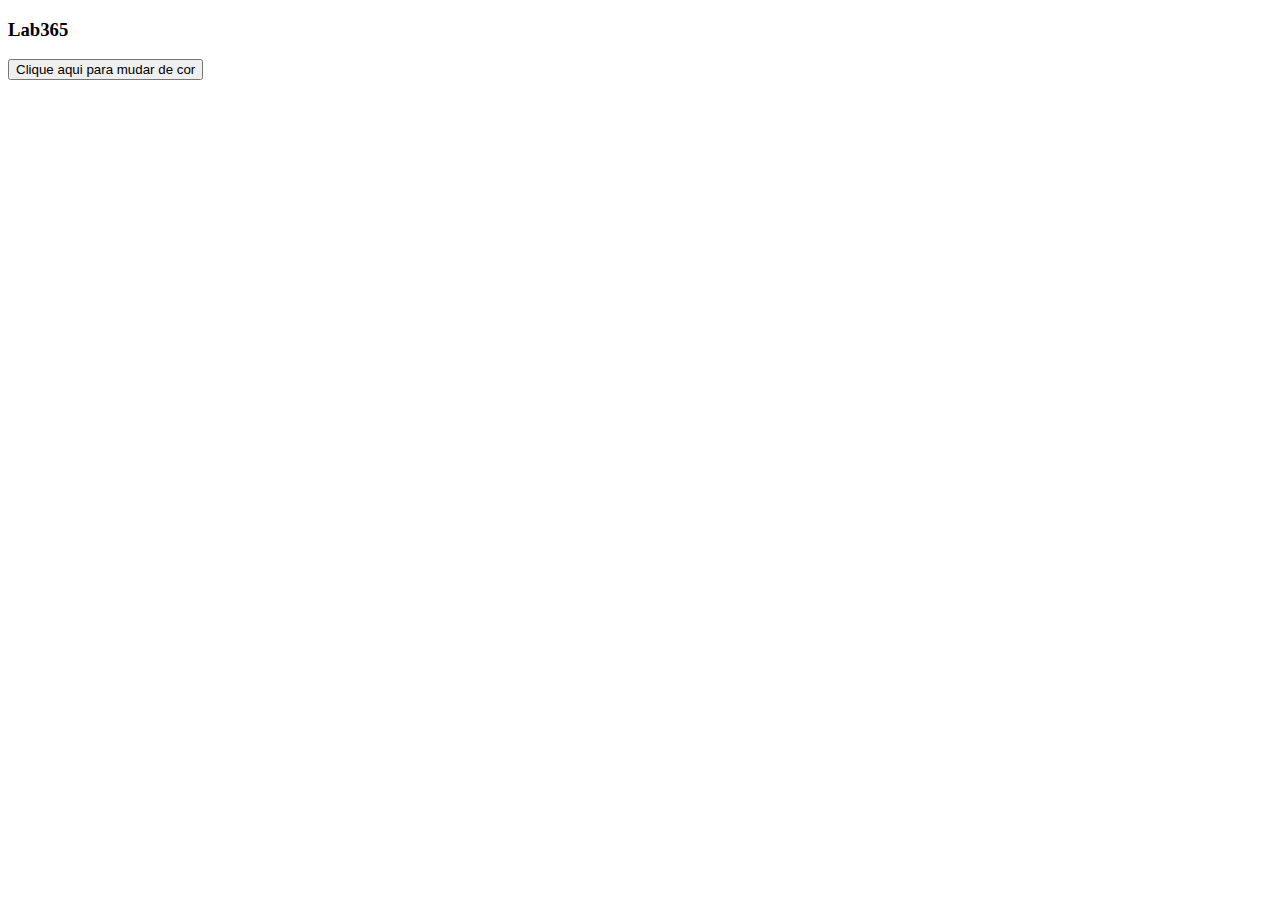
<file: [M1S08] - Ex 1 - Selecionar elemento por ID/index.html>
<!DOCTYPE html>
<html lang="pt-BR">
<head>
    <meta charset="UTF-8">
    <meta name="viewport" content="width=device-width, initial-scale=1.0">
    <title>Selecionar elemento por ID</title>
</head>
<body>
    <h3>Lab365</h3>
    <button onclick="clique()">Clique aqui para mudar de cor</button>
    <script src="/[M1S08] - Ex 1 - Selecionar elemento por ID/script.js"></script>
</body>
</html>
</file>
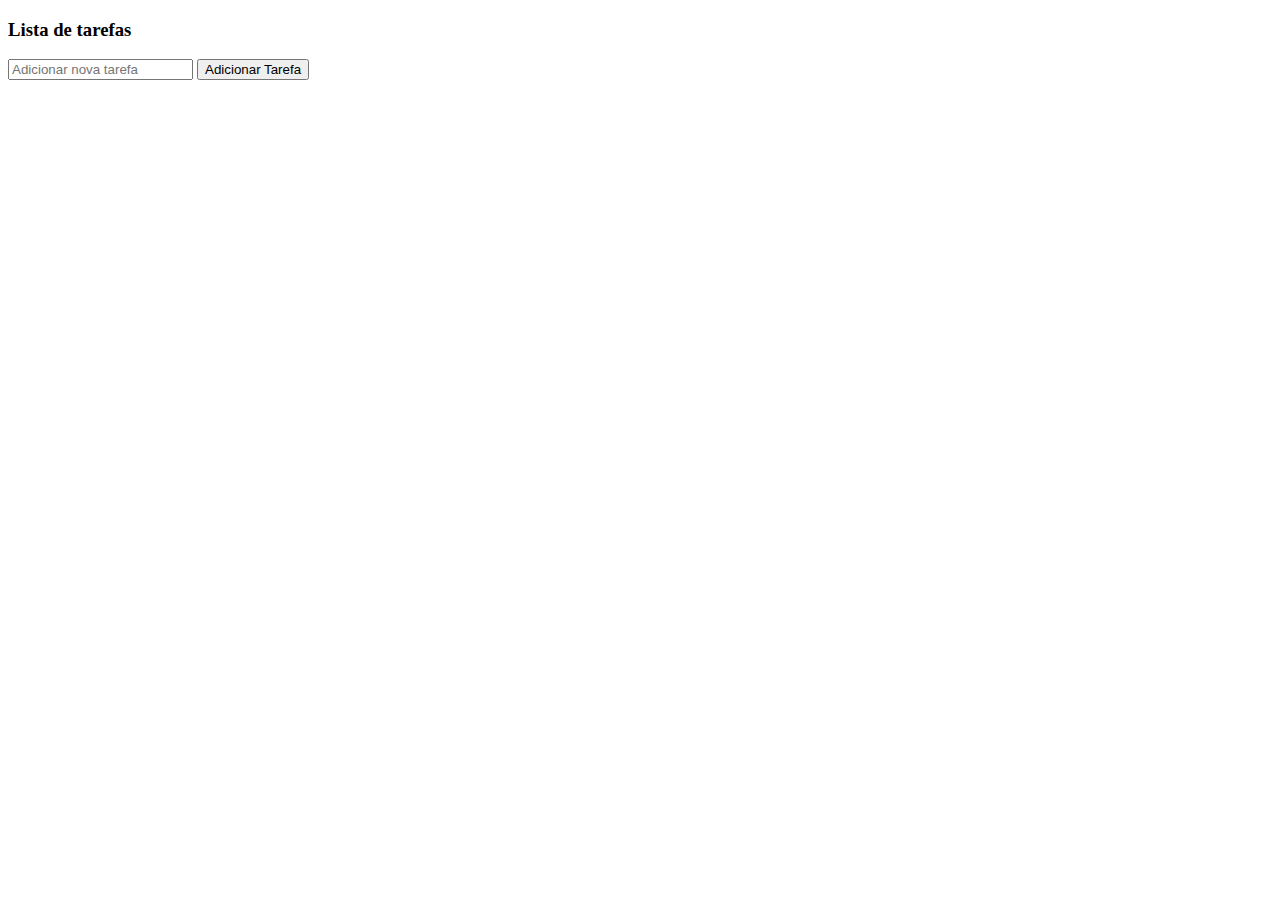
<file: [M1S08] - Ex 10 - Lista de tarefas/index.html>
<!DOCTYPE html>
<html lang="pt-BR">

<head>
    <meta charset="UTF-8">
    <meta name="viewport" content="width=device-width, initial-scale=1.0">
    <title>Lista de tarefas</title>
</head>

<body>
    <div class="container">
        <div class="title">
            <h3>Lista de tarefas</h3>
        </div>

        <div class="list-container">
            <input type="text" id="taskInput" placeholder="Adicionar nova tarefa">
            <button onclick="addTask()">Adicionar Tarefa</button>
            <ul id="tarefas">

            </ul>
        </div>
    </div>

    <script src="/[M1S08] - Ex 10 - Lista de tarefas/script.js"></script>
</body>

</html>
</file>
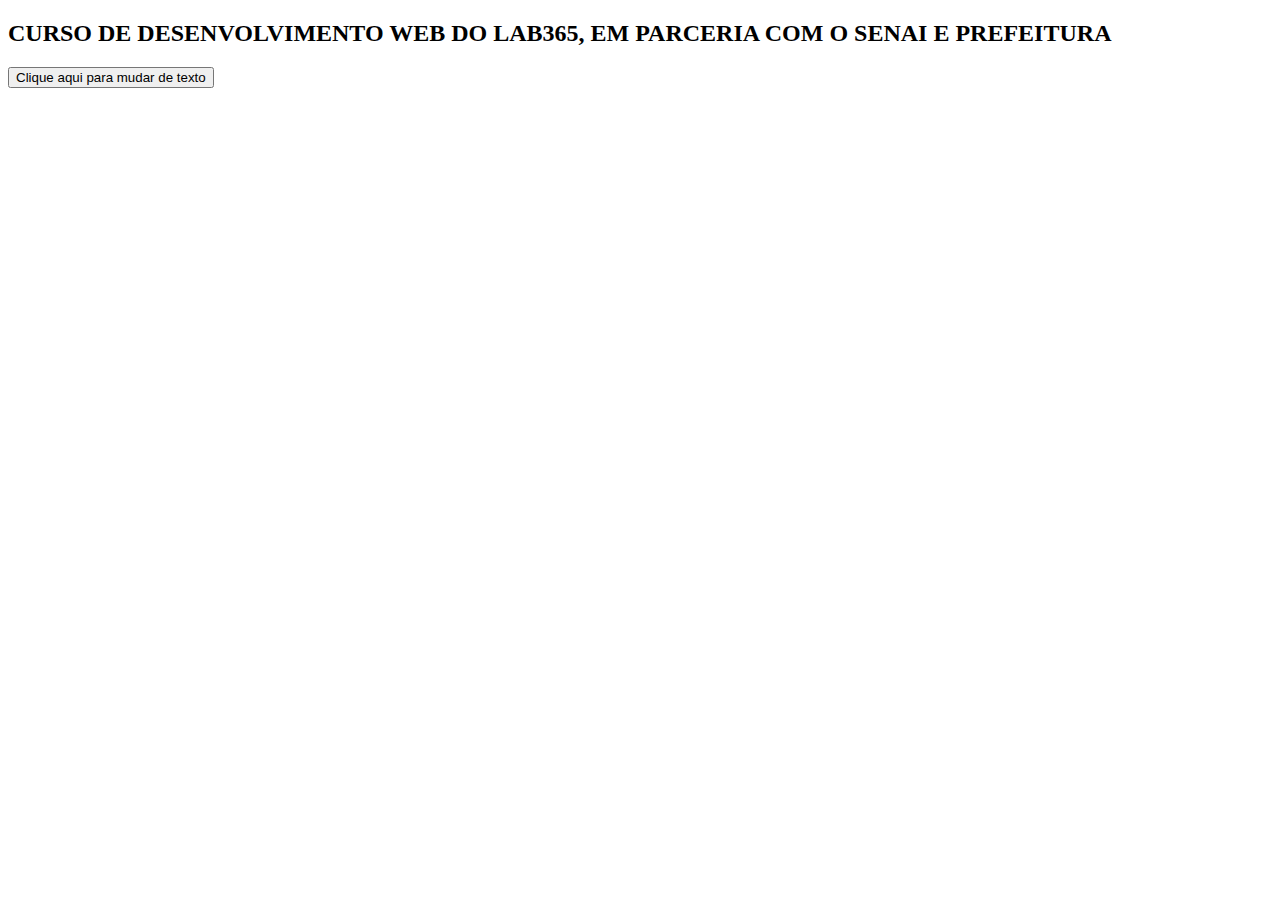
<file: [M1S08] - Ex 2 - Selecionar elemento por classe/index.html>
<!DOCTYPE html>
<html lang="pt-BR">
<head>
    <meta charset="UTF-8">
    <meta name="viewport" content="width=device-width, initial-scale=1.0">
    <title>Selecionar elemento por classe</title>
</head>
<body>
    <h2 class="mudarTexto"> CURSO DE DESENVOLVIMENTO WEB DO LAB365, EM PARCERIA COM O SENAI E PREFEITURA</h2>
    <button onclick="clique()">Clique aqui para mudar de texto</button>

    <script src="/[M1S08] - Ex 2 - Selecionar elemento por classe/script.js"></script>
</body>
</html>
</file>
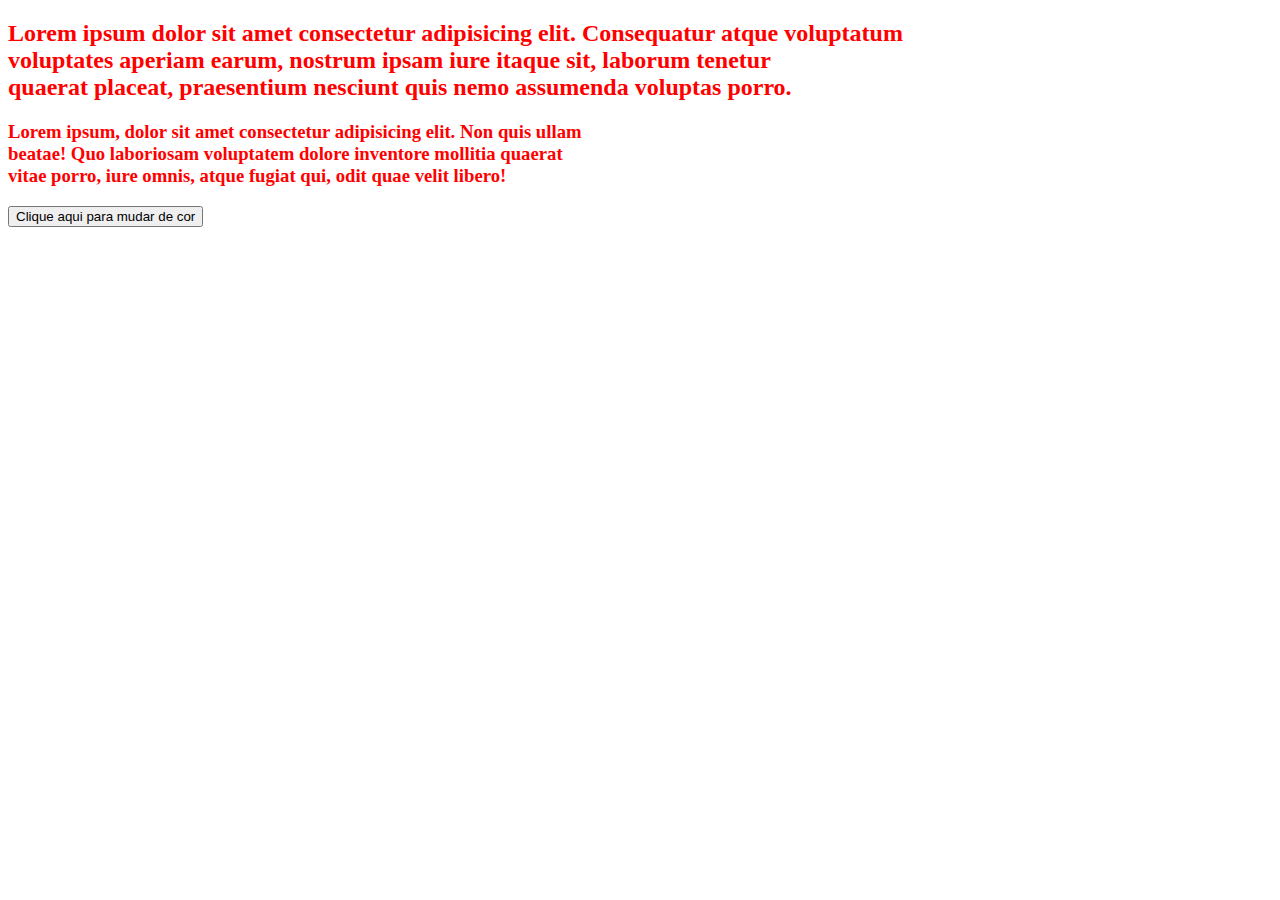
<file: [M1S08] - Ex 5 - Alterar Estilo por Classe/index.html>
<!DOCTYPE html>
<html lang="pt-BR">
<head>
    <meta charset="UTF-8">
    <meta name="viewport" content="width=device-width, initial-scale=1.0">
    <title>Selecionar elemento por ID</title>
</head>
<body>
    <div class="container" style="color: red;">
    <h2>Lorem ipsum dolor sit amet consectetur adipisicing elit. Consequatur atque voluptatum <br>
        voluptates aperiam earum, nostrum ipsam iure itaque sit, laborum tenetur <br>
        quaerat placeat, praesentium nesciunt quis nemo assumenda voluptas porro.</h2>
    <h3>Lorem ipsum, dolor sit amet consectetur adipisicing elit. Non quis ullam <br>
        beatae! Quo laboriosam voluptatem dolore inventore mollitia quaerat <br>vitae porro, iure omnis, atque fugiat qui, odit quae velit libero!</h3>
    </div>
    <button onclick="clique()">Clique aqui para mudar de cor</button>
    <script src="/[M1S08] - Ex 5 - Alterar Estilo por Classe/script.js"></script>
</body>
</html>
</file>
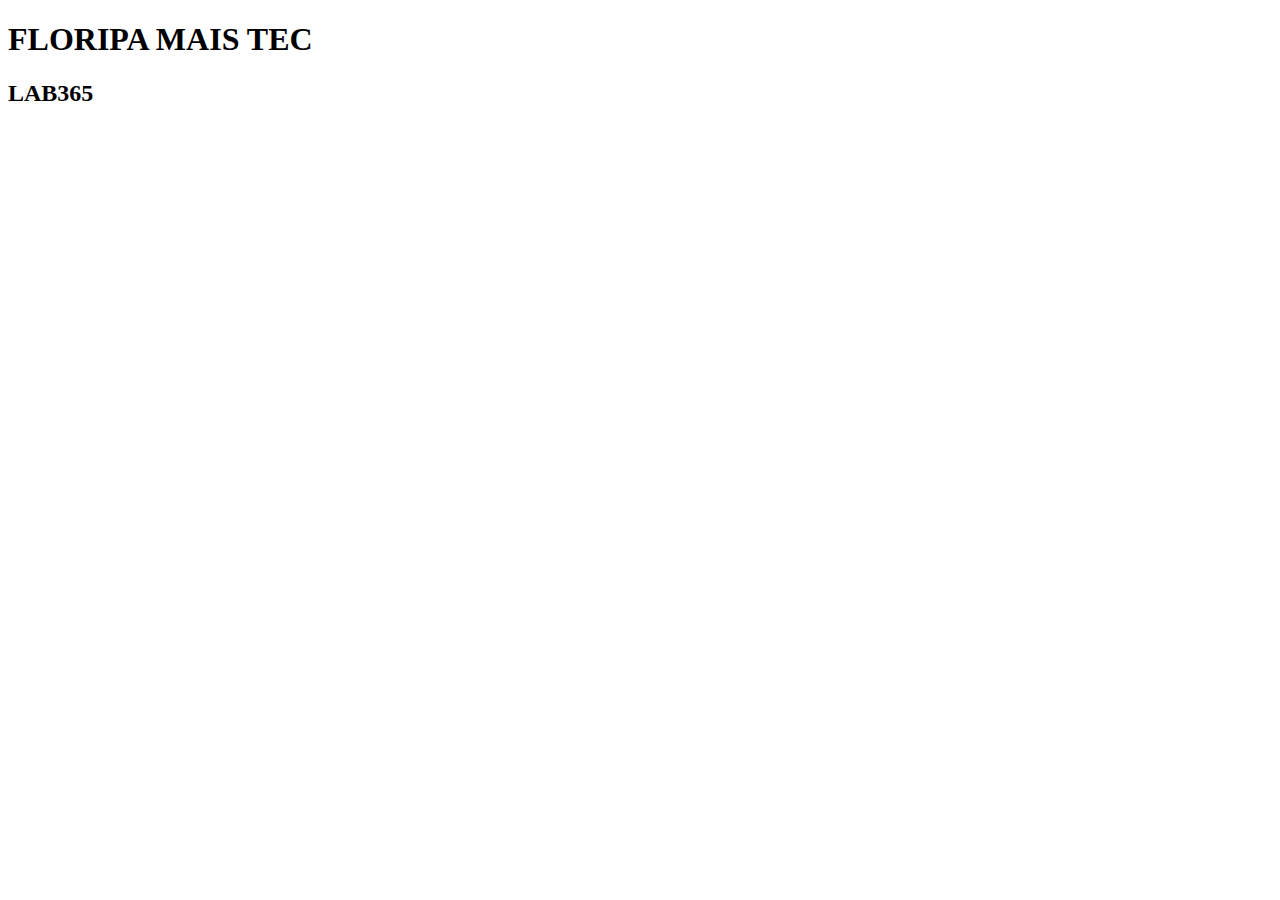
<file: [M1S08] - Ex 7 - Remover Classe/index.html>
<!DOCTYPE html>
<html lang="pt-BR">
<head>
    <meta charset="UTF-8">
    <meta name="viewport" content="width=device-width, initial-scale=1.0">
    <title>Remover Classe</title>
    <link rel="stylesheet" href="/[M1S08] - Ex 7 - Remover Classe/style.css">
</head>
<body>
    <div class="container">
        <h1>FLORIPA MAIS TEC</h1>
        <h2>LAB365</h2>
    </div>



    <script src="/[M1S08] - Ex 7 - Remover Classe/script.js"></script>
</body>
</html>
</file>
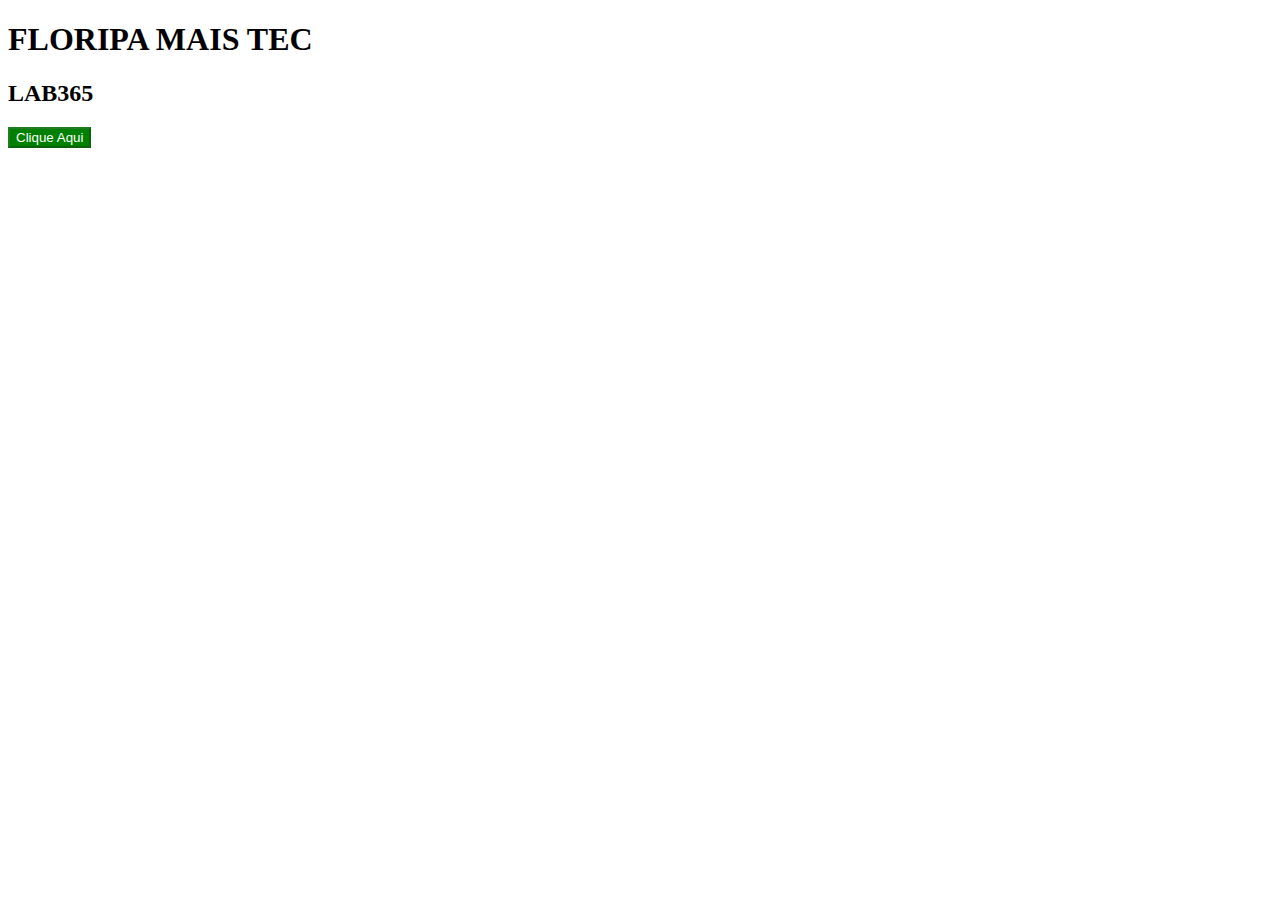
<file: [M1S08] - Ex 8 - Adicionar Atributo/index.html>
<!DOCTYPE html>
<html lang="pt-BR">
<head>
    <meta charset="UTF-8">
    <meta name="viewport" content="width=device-width, initial-scale=1.0">
    <title>Adicionar Atributo</title>
</head>
<body>
    <div class="container">
        <h1>FLORIPA MAIS TEC</h1>
        <h2>LAB365</h2>
    </div>
    <button id="btn">Clique Aqui</button>



    <script src="/[M1S08] - Ex 8 - Adicionar Atributo/script.js"></script>
</body>
</html>
</file>
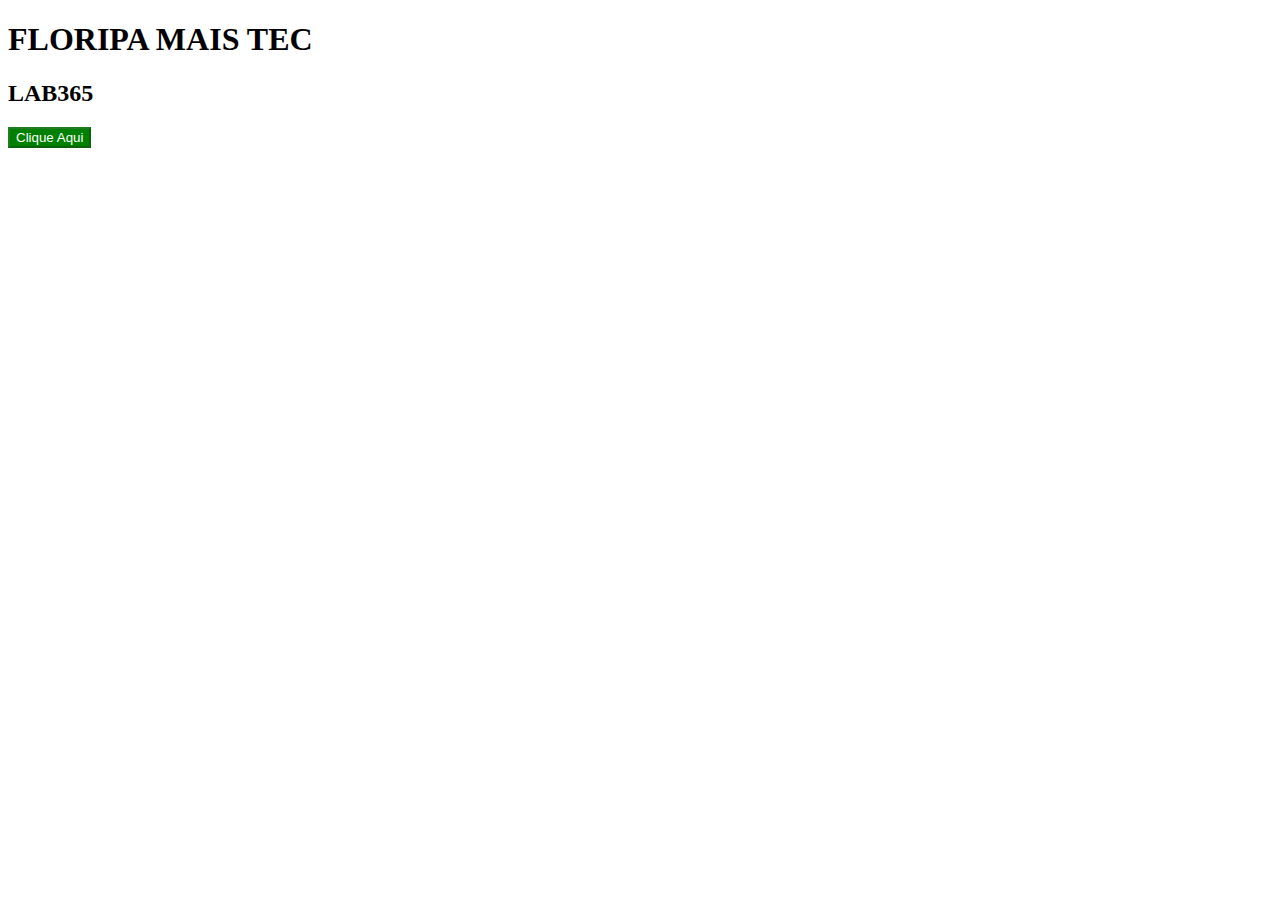
<file: [M1S08] - Ex 9 - Remover Atributo/index.html>
<!DOCTYPE html>
<html lang="pt-BR">
<head>
    <meta charset="UTF-8">
    <meta name="viewport" content="width=device-width, initial-scale=1.0">
    <title>Remover Atributo</title>
</head>
<body>
    <div class="container">
        <h1>FLORIPA MAIS TEC</h1>
        <h2>LAB365</h2>
    </div>
    <button id="btn">Clique Aqui</button>



    <script src="/[M1S08] - Ex 9 - Remover Atributo/script.js"></script>
</body>
</html>
</file>
<file: [M1S08] - Ex 7 - Remover Classe/style.css>
.novoContainer{
    color: aqua;
}
.container{
    color: red;
}
</file>
